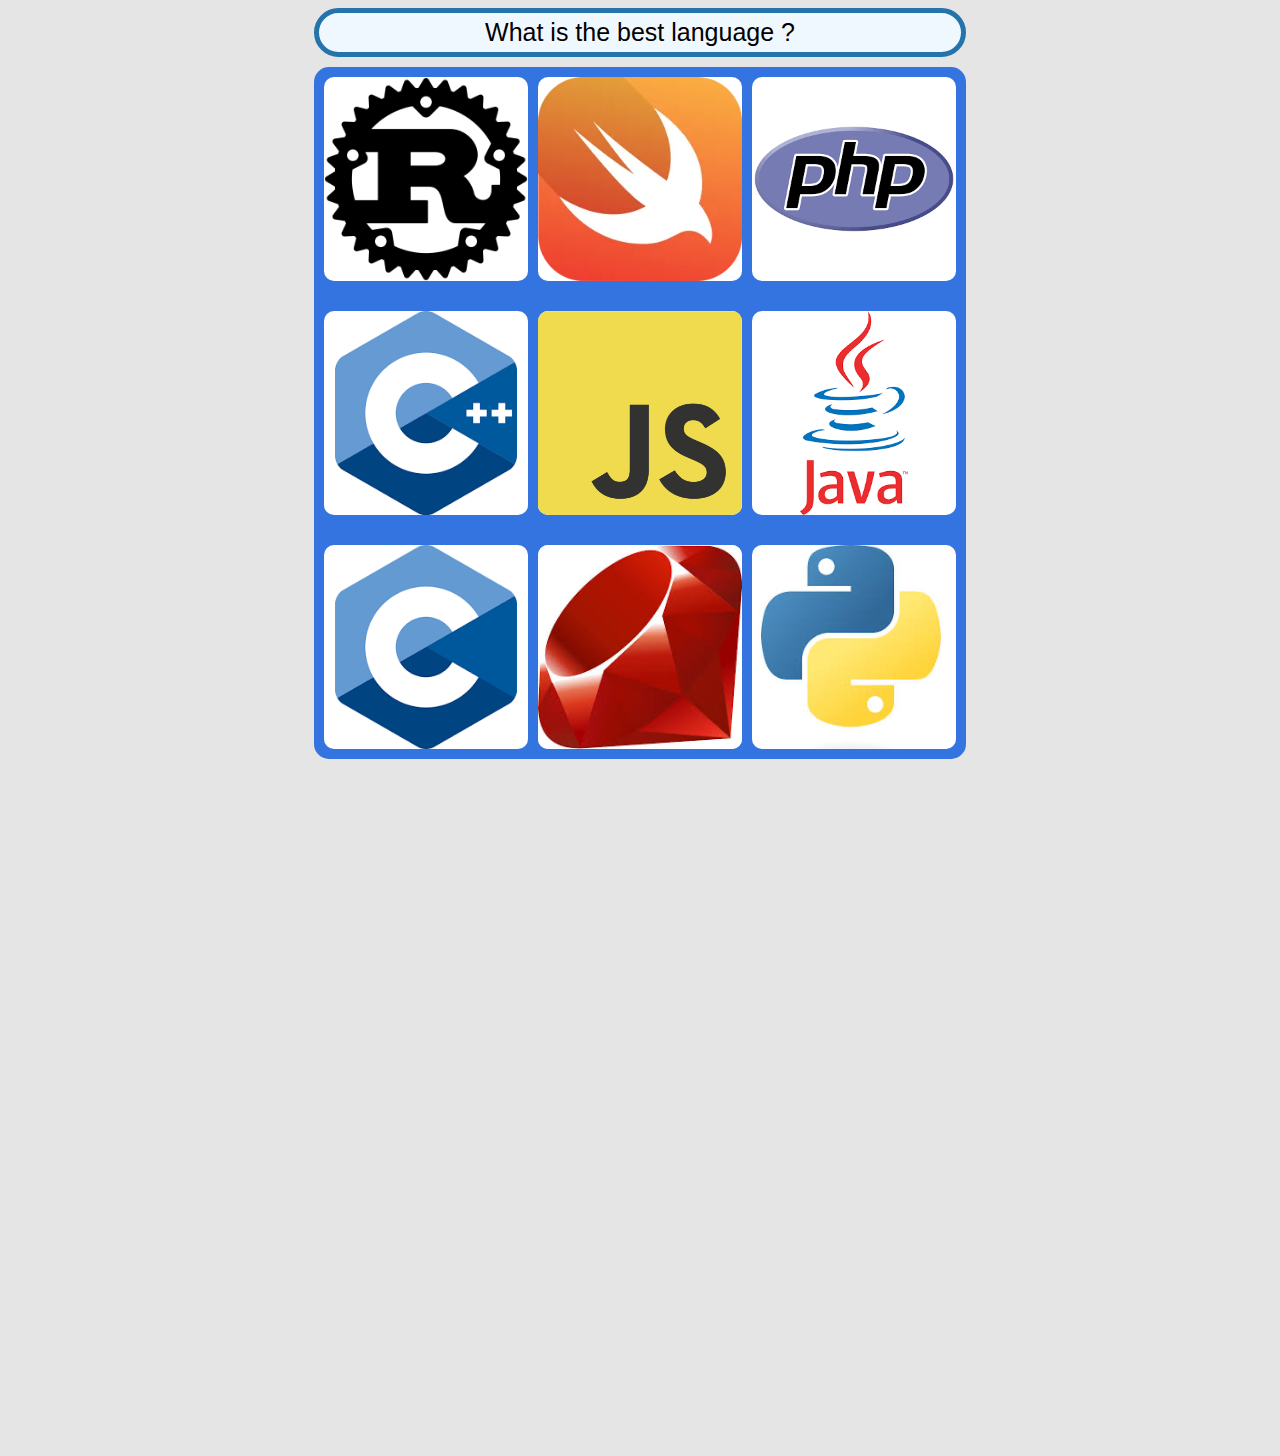
<file: captch_page.html>
<!DOCTYPE html>
<html lang="en">
<head>
    <meta content="width=device-width, initial-scale=1.0">
    <title>Good luck</title>
</head>

<style>
    body{
    background-color: rgb(229, 229, 229);
    }
    .grid-parent {
    position: relative;
    display: grid;
    grid-template-columns: repeat(3, 1fr);
    grid-template-rows: repeat(3, 1fr);
    grid-column-gap: 10px;
    grid-row-gap: 10px;
    background-color: rgb(52, 116, 225);
    padding-right: 20px;
    margin: auto;
    width: 50%;
    border-radius: 15px;
    }
    .grid-item {
    width: 100%;
    padding-top: 100%; 
    position: relative;
    overflow: hidden;
    margin: 10px;
    background-color: white;
    border-radius: 10px;
    }
    .grid-item img {
    position: absolute;
    top: 0;
    left: 0;
    width: 100%;
    height: 100%;
    object-fit: contain;
    }
    .question-box{
    border: 5px solid;
    border-color: rgb(37, 115, 171);
    background-color: aliceblue;
    border-radius: 100px;
    margin: auto;
    width: 50%;
    padding: 5px;
    margin-bottom: 10px;
    text-align: center;
    font-family: arial;
    font-size: 25px;
    }
    .grid-button{
    position: relative;
    transform: translate(0%, -99.5%);
    right: -5px;
    display: grid;
    grid-template-columns: repeat(3, 1fr);
    grid-template-rows: repeat(3, 1fr);
    grid-column-gap: 10px;
    grid-row-gap: 10px;
    padding-right: 20px;
    margin: auto;
    width: 50%;
    border-radius: 15px;
    background-color: transparent;
    
    }
    .captcha-button{
    width: 100%;
    padding-top: 100%; 
    position: relative;
    overflow: hidden;
    margin: 7px;
    background-color: transparent;
    border-radius: 10px;
    object-fit: cover; 
    border-color: transparent;

    }
    .captcha-image{
    max-height: 200px;
    width: 100%;
    position: relative;
    height: -100%;
    top: 0;
    left: 0;
    overflow: hidden;
    margin: 7px;
    border-radius: 10px;
    object-fit: contain;

    }
</style>

<body>
    <div class="question-box" id="captcha-question"></div>
    <div class="grid-parent" id="imageGrid"></div>
    <div class="grid-button" id="buttonGrid">
        <button class="captcha-button" id="b1" onclick="get_button_press(1)"></button>
        <button class="captcha-button" id="b2" onclick="get_button_press(2)"></button>
        <button class="captcha-button" id="b3" onclick="get_button_press(3)"></button>
        <button class="captcha-button" id="b4" onclick="get_button_press(4)"></button>
        <button class="captcha-button" id="b5" onclick="get_button_press(5)"></button>
        <button class="captcha-button" id="b6" onclick="get_button_press(6)"></button>
        <button class="captcha-button" id="b7" onclick="get_button_press(7)"></button>
        <button class="captcha-button" id="b8" onclick="get_button_press(8)"></button>
        <button class="captcha-button" id="b9" onclick="get_button_press(9)"></button>
    </div>
    
</body>

<script src="captcha.js"></script>

</html>
</file>
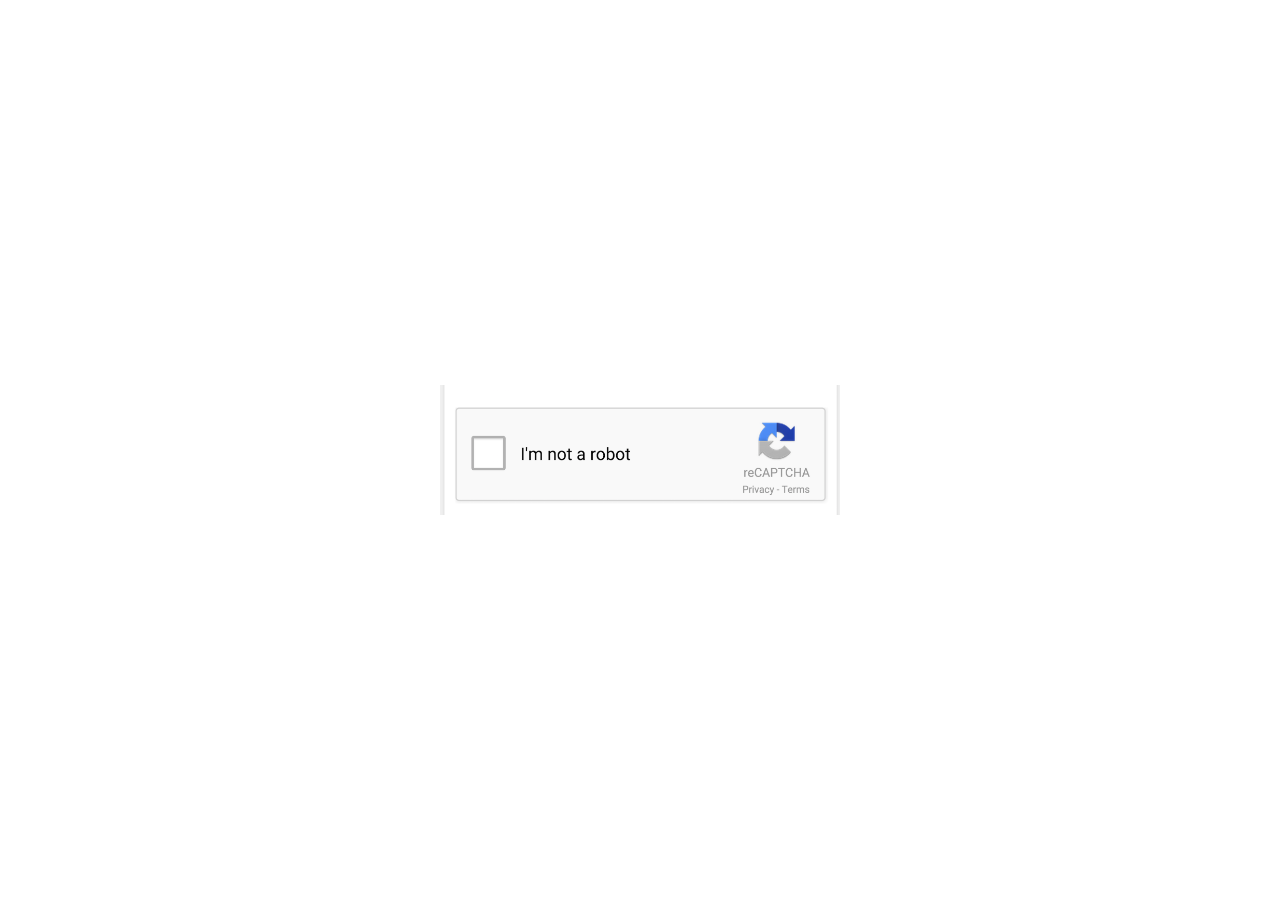
<file: captcha.html>
<!DOCTYPE html>
<html lang="en">
<head>
    <meta charset="UTF-8">
    <meta name="viewport" content="width=device-width, initial-scale=1.0">
    <title>Simple captcha</title>

    <script>
        function redirectToPage() {
            window.location.href = "./captch_page.html";
        }
    </script>

    <style>
        body {
            display: flex;
            justify-content: center; 
            align-items: center;
            height: 100vh; 
            margin: 0;
        }
        .container {
            position: relative;
            width: 400px; 
            height: auto;
        }
        .container img {
            display: block;
            width: 100%; 
            height: auto;         
        }
        .container button {
            position: absolute;
            top: 50%;
            left: 12%;
            transform: translate(-50%, -50%); 
            width: 30px;
            height: 35px;
            background-color: transparent;
            border: none;
        }
    </style>
</head>
<body>
    <div class="container">
        <img src="./Captcha images/Captcha not completed.png" alt="CAPTCHA">
        <button onclick="redirectToPage()"></button>
    </div>
</body>
</html>
</file>
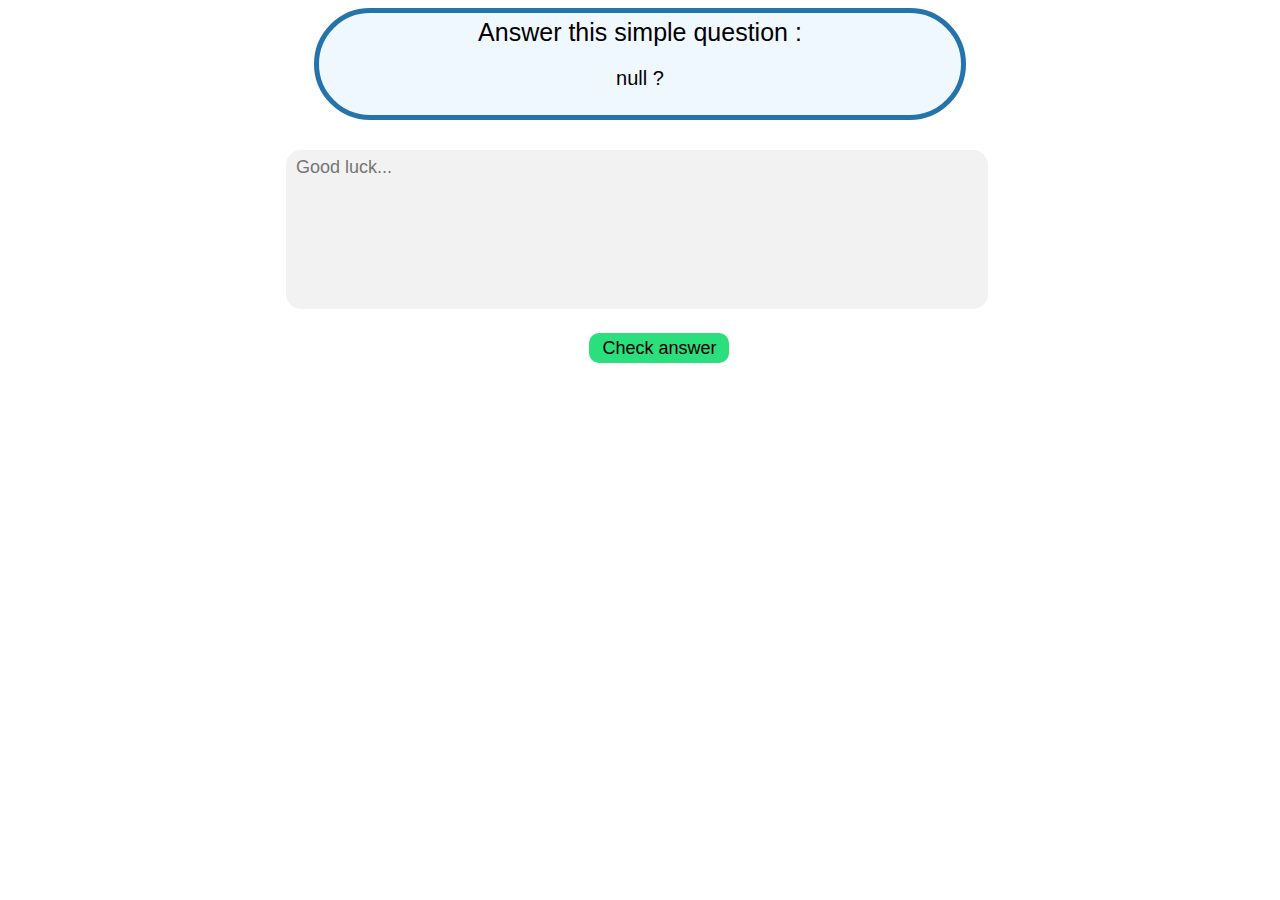
<file: final_captcha.html>
<!DOCTYPE html>
<html lang="en">
<head>
    <meta charset="UTF-8">
    <meta content="width=device-width, initial-scale=1.0">
    <title>Try to do better</title>
</head>
<style>

    .question-box{
    border: 5px solid;
    border-color: rgb(37, 115, 171);
    background-color: aliceblue;
    border-radius: 100px;
    margin: auto;
    width: 50%;
    padding: 5px;
    margin-bottom: 10px;
    text-align: center;
    font-family: arial;
    font-size: 25px;
    }
    .text-input{
    width: 70%;
    height: 150px;
    font-family: sans-serif;
    font-size:large;
    margin-top: 20px;
    background-color: rgb(242, 242, 242);
    border: none;
    padding-left: 10px;
    padding-top: 7px;
    border-radius: 15px;
    color: rgb(136, 136, 136);
    resize: none;
        
    }
    .user-question{
    font-size: 20px;
    }
    .text-input-box{
    margin-left: 22%;
    }
    .check-button{
    font-family: Arial;
    font-size: large;
    width: 140px;
    height: 30px;
    background-color: rgb(42, 223, 124);
    border: none;
    border-radius: 10px;
    
    }
    .check-button-box{
    margin-top: 20px;
    margin-left: 46%;

    }
</style>
<body>
    <div class="question-box" id="captcha-question">Answer this simple question : <p class="user-question" id="user-question"></p></div>
    <div class="text-input-box">
    <textarea class="text-input" id="input" spellcheck="false" placeholder="Good luck..."></textarea>
    </div>
    <div class="check-button-box">
    <button class="check-button" onclick="check_answer()">Check answer</button>
    </div>
</body>
<script>
    const paragraph = document.getElementById("user-question");
    paragraph.innerText = localStorage.getItem("question") + " ?";

    function check_answer(){
        //change inner text color to white when button is pressed
        const reply = document.getElementById("input");
        localStorage.setItem("response", reply.value);
        localStorage.setItem("reply", reply.value);
        localStorage.setItem("state", "new");
        localStorage.setItem("writetochat", "write");
        window.location.href = "./loading_screen.html";
    }
</script>
</html>
</file>
